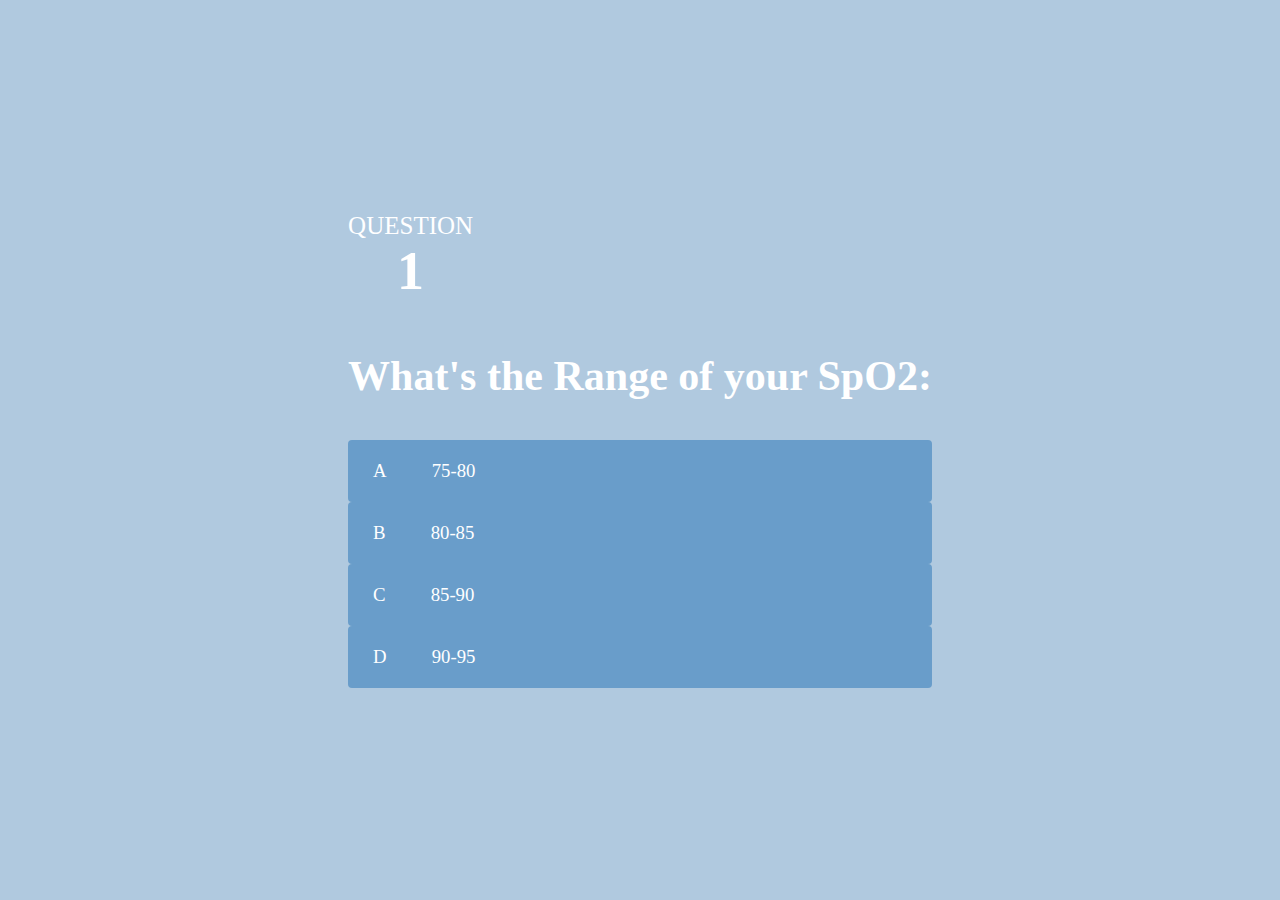
<file: Diagnosis-Game-main/Game Like Diagnosis/quiz.html>
<!DOCTYPE html>
<html lang="en">
<head>
    <meta charset="UTF-8">
    <meta http-equiv="X-UA-Compatible" content="IE=edge">
    <meta name="viewport" content="width=device-width, initial-scale=1.0">
    <title>Quiz Page</title>
    <link rel="stylesheet" href="style.css">
    <link rel="stylesheet" href="quiz.css">
</head>
<body>
    <div class="container">
        <div id="game" class="justify-center flex-column">
            <div id="hud">
                <div class="hud-item">
                    <p class="hud-item">
                        QUESTION
                    </p>
                    <h1 class="hud-main-text" id="score">
                        1 
                    </h1>
                </div>
            </div>
            <h2 id="question">What's the Range of your SpO2: </h2>
            <div class="choice-container">
                <p class="choice-prefix">A</p>
                <p class="choice-text" data-number = "1">75-80</p>
            </div>
            <div class="choice-container">
                <p class="choice-prefix">B</p>
                <p class="choice-text" data-number = "2">80-85</p>
            </div>
            <div class="choice-container">
                <p class="choice-prefix">C</p>
                <p class="choice-text" data-number = "3">85-90</p>
            </div>
            <div class="choice-container">
                <p class="choice-prefix">D</p>
                <p class="choice-text" data-number = "4">90-95</p>
            </div>

        </div>
    </div>
    <script src="quiz.js"></script>
</body>
</html>
</file>
<file: Diagnosis-Game-main/Game Like Diagnosis/style.css>
@import url('https://fonts.googleapis.com/css2?family=Noto+Serif:wght@700&display=swap');

:root {
    background-color: rgb(176, 201, 223);
}

* {
    box-sizing: border-box;
    margin: 0;
    padding: 0;
    font-size: 62.5%;
    font-family: Noto+ serif;

}

h1{
    font-size: 5.4rem;
    color: white;
    margin-bottom: 5rem;    
}

h2 {
    font-size: 4.2rem;
    margin-bottom: 4rem ;

}

.container {
    width: 100vw;
    height: 100vh;
    display: flex;
    justify-content: center;
    align-items: center;
    max-width: 80rem;
    margin: 0 auto;
}

.flex-column {
    display: flex;
    flex-direction: column;
}

.flex-center {
    justify-content: center;
    align-items: center;

}

.justify-center {
    justify-content: center;   
}

.text-center {
    text-align: center;
}

.hidden {
    display: none;
}

.btn {
    font-size: 2.4rem;
    padding: 2 rem 0;
    width: 20rem;
    text-align: center;
    margin-bottom: 1rem;
    text-decoration: none;
    color: rgb(255, 255, 255);
    background: linear-gradient(90deg, rgb(95, 138, 230), rgb(12, 54, 117)
    100%);
    border-radius: 4px;
}

.btn:hover {
    cursor: pointer;
    box-shadow: 0 0.4rem 1.4rem 0 rgb(8,114,244,0.6);
    transition: tranform 150ms;
    transform: scale(1.03);
}

.btn[disabled]:hover {
    cursor: not-allowed;
    box-shadow: none;
    transform: none;
}
</file>
<file: Diagnosis-Game-main/Game Like Diagnosis/quiz.css>
body{
    color: #fff;
}

.choice-container {
    display: flex;
    margin-bottom: 0.8 rem;
    width: 100%;
    border-radius: 4px;
    background: rgb(105, 157, 202);
    font-size: 3rem;
    min-width: 50rem;
}

.choice-container:hover {
    cursor: pointer;
    box-shadow: 0 0.4rem 1.4rem 0 rgba(6,103,247,0.5);
    transform: scale(1.02);
    transform: transform 100ms;
}

.choice-prefix {
    padding: 2rem 2.5rem;
    color: white;
}

.choice-text {
    padding: 2rem;
    width: 100%;
}
.correct{
    background: linear-gradient(32deg, rgba(11,223,36)0%, rgb(41,232,111)100%);
}
.incorrect{
    background: linear-gradient(32deg, rgba(230,29,29,1)0%, rgb(224,11,11,1)100%);
}

/* Heads up display*/
#hud{
    display: flex;
    justify-content: space-between;
}
.hud-prefix {
    text-align: center;
    font-size: 2rem;
}

.hud-main-text{
    text-align: center;
}
.hud-item {
    font-size: 25px;
}

#progressBar{
    width: 20rem;
    height: 3rem;
    border: 0.2rem solid rgb(108, 66, 192);
    margin-top: 2rem;
    border-radius: 50px;
    overflow: hidden;

}
#progressBarFull {
    height: 100%;
    background: rgb(11,223,36);
    width: 0%;
}
@media screen and (max-width: 768px){
    .choice-container{
        min-width: 40rem;
    }
}
</file>
